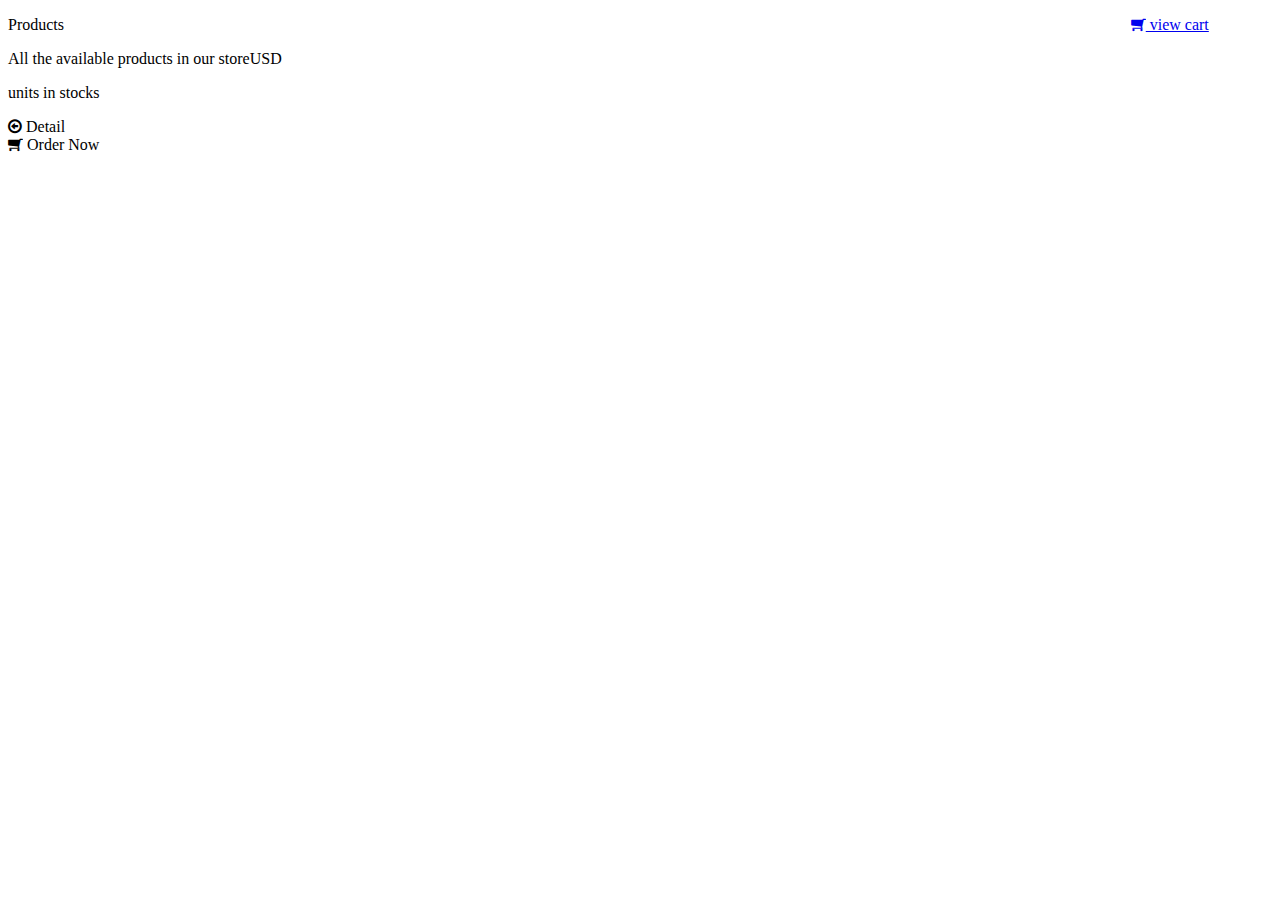
<file: src/main/resources/templates/index.html>
<!DOCTYPE html>
<html xmlns:th="http://www.thymeleaf.org"
	xmlns="http://www.w3.org/1999/xhtml">
  <head>
    <title>Add Product Page</title>
	<link rel="stylesheet" type="text/css" th:href="@{/css/demo.css}"/>
    <link
      rel="stylesheet"
      href="https://cdnjs.cloudflare.com/ajax/libs/font-awesome/4.7.0/css/font-awesome.min.css"
    />
  </head>
  <body>
  
    <div class="page-title">
      <div style="float: left">
        Products
        <p id="add">All the available products in our store</p>
      </div>
      <div style="float: right; margin-right: 5%">
			<a class="view-cart" href="#"> <i
				class="fa fa-shopping-cart" aria-hidden="true"
				style="transform: scaleX(-1)"></i>&nbsp;view cart
			</a>
		</div>
    </div>
    <div class="page-product">
      <div class="show-product" th:each="product : ${listProducts}">
      	<p th:text="${product.product_id}" hidden="true"></p>
        <p id="name" th:text="${product.productname}"></p>
        <img th:src="@{|https://i.imgur.com/${product.image}|}"/>
        <p style="margin-right: 1%;" th:text="${product.description}"></p>
        <p> <span th:text="${product.price}"></span> USD</p>
        <p><span th:text="${product.quantity}"></span> units in stocks</p>
        <div class="left-btn">
          <a  class="back" th:href="@{'/detail/' + ${product.product_id}}"
            ><i class="fa fa-arrow-circle-o-left" aria-hidden="true"></i
            >&nbsp;Detail</a
          >
        </div>
        <div class="right-btn">
          <a class="order" th:href="@{'/cart/buy/' + ${product.product_id}}"
            ><i
              class="fa fa-shopping-cart"
              aria-hidden="true"
              style="transform: scaleX(-1)"
            ></i
            >&nbsp;Order Now</a
          >
        </div>
      </div>
    </div>
  </body>
</html>
</file>
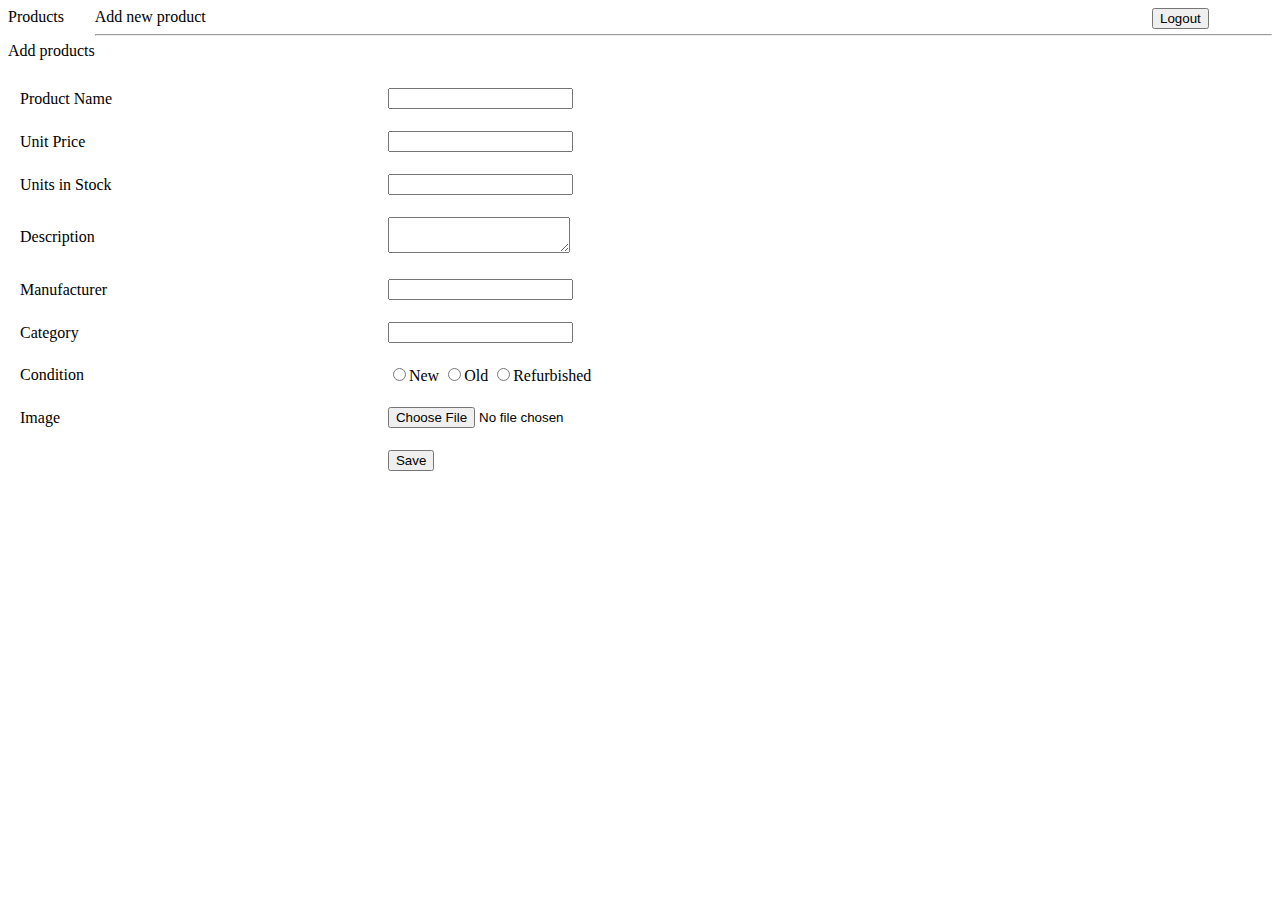
<file: src/main/resources/templates/admin.html>
<!DOCTYPE html>
<html xmlns:th="http://www.thymeleaf.org"
	xmlns="http://www.w3.org/1999/xhtml">
<head>
<title>Add Product Page</title>
<link rel="stylesheet" type="text/css" th:href="@{/css/demo.css}" />
</head>
<body>
	<div class="page-title">
		<div style="float: left">
			Products
			<p id="add">Add products</p>
		</div>
		<div style="float: right; margin-right: 5%">
			<!-- <button id="logout">logout</button> -->
			<form th:action="@{/logout}" method="post">
				<input id="logout" type="submit" value="Logout"/>
			</form>
		</div>
	</div>
	<div class="add-product">
		Add new product
		<hr />
		<div class="test">
			<form action="#" th:action="@{/save}" th:object="${product}"
				method="post">
				<table style="border: none; width: 100%" cellpadding="10">
					<tr>
						<td class="td1">Product Name</td>
						<td class="td2"><input type="text" th:field="*{productname}" />
						</td>
					</tr>
					<tr>
						<td class="td1">Unit Price</td>
						<td class="td2"><input type="text" th:field="*{price}"/></td>
					</tr>
					<tr>
						<td class="td1">Units in Stock</td>
						<td class="td2"><input type="text" th:field="*{quantity}" />
						</td>
					</tr>
					<tr>
						<td class="td1">Description</td>
						<td class="td2"><textarea th:field="*{description}"></textarea>
						</td>
					</tr>
					<tr>
						<td class="td1">Manufacturer</td>
						<td class="td2"><input type="text" th:field="*{manufacturer}" />
						</td>
					</tr>
					<tr>
						<td class="td1">Category</td>
						<td class="td2"><input type="text" th:field="*{category}" /></td>
					</tr>
					<tr>
						<td class="td1">Condition</td>
						<td class="td2"><input type="radio" name="condition"
							value="New" th:field="*{condition}" /><label
							style="font-size: medium">New</label> <input
							type="radio" name="condition" value="Old" th:field="*{condition}" /><label
							style="font-size: medium">Old</label> <input
							type="radio" name="condition" value="Refurbished"
							th:field="*{condition}" /><label style="font-size: medium">Refurbished</label>
						</td>
					</tr>
					<tr>
						<td class="td1">Image</td>
						<td class="td2"><input type="file" th:field="*{image}" /></td>
					</tr>
					<tr>
						<td class="td1"></td>
						<td class="td2">
							<button type="submit">Save</button>
						</td>
					</tr>
				</table>
			</form>
		</div>
	</div>
</body>
</html>
</file>
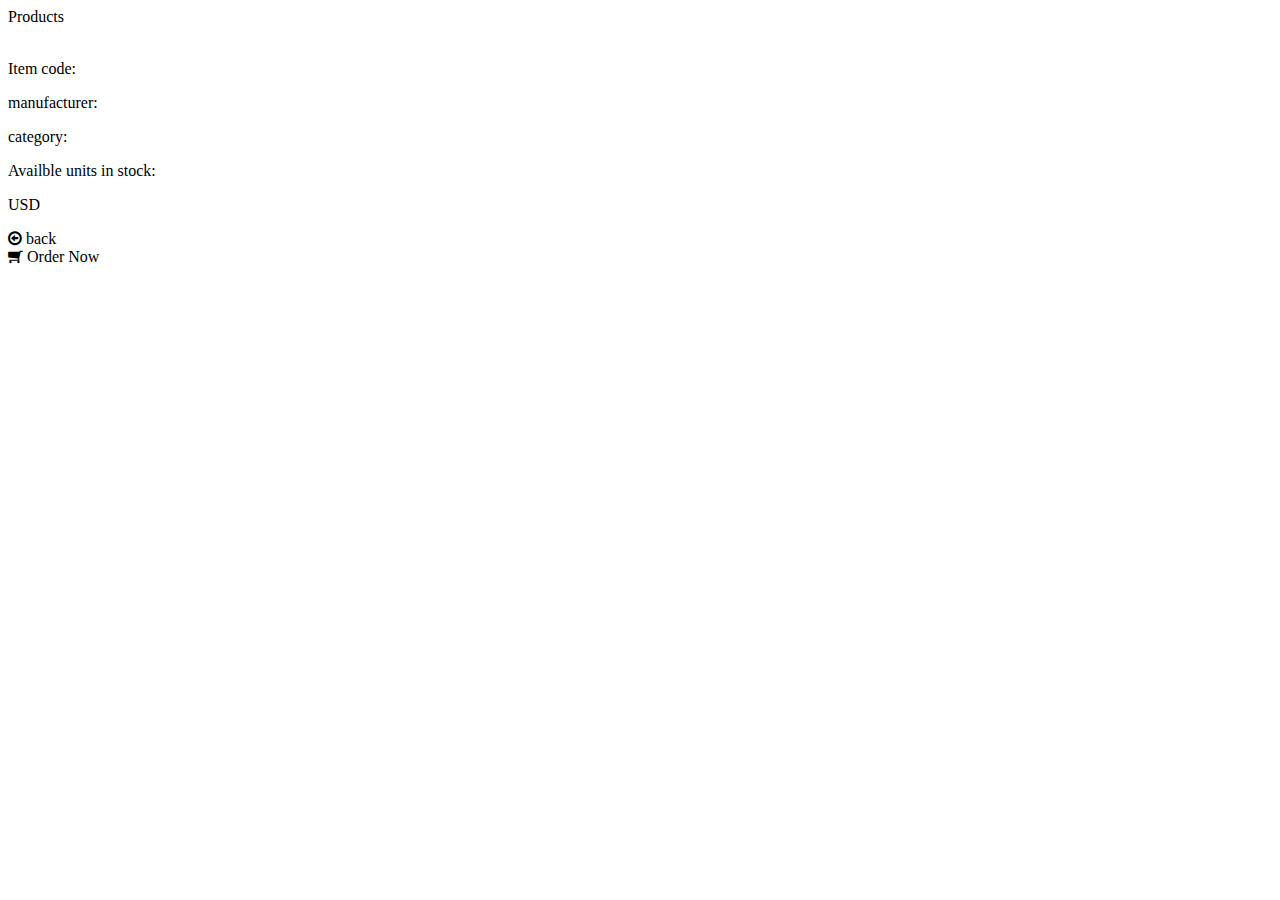
<file: src/main/resources/templates/detail.html>
<!DOCTYPE html>
<html xmlns:th="http://www.thymeleaf.org"
	xmlns="http://www.w3.org/1999/xhtml">
  <head>
    <title>Product Details</title>
	<link rel="stylesheet" type="text/css" th:href="@{/css/demo.css}"/>
    <link
      rel="stylesheet"
      href="https://cdnjs.cloudflare.com/ajax/libs/font-awesome/4.7.0/css/font-awesome.min.css"
    />
  </head>
  <body>
    <div class="page-title">Products</div>
    <div class="product-image">
      <img th:src="@{|https://i.imgur.com/${product.image}|}"/>
    </div>
    <div class="product-detail">
      <p th:text="${product.productname}"></p>
      <p>
        <span th:text="${product.description}" style="font-weight: lighter"></span>
      </p>
      <p>
        Item code:
        <span th:text="${product.product_id}" style="background: #f0ad4e; color: white; font-size: medium"></span
        >
      </p>
      <p>manufacturer: <span th:text="${product.manufacturer}"></span></p>
      <p>category: <span th:text="${product.category}" style="color: #428bd4"></span></p>
      <p>
        Availble units in stock: <span th:text="${product.quantity}" style="font-weight: lighter"></span>
      </p>
      <p style="font-weight: lighter"> <span th:text="${product.price}" style="font-weight: lighter"></span> USD</p>
      <div class="left-btn">
        <a class="back" th:href="${'/'}"
          ><i class="fa fa-arrow-circle-o-left" aria-hidden="true"></i
          >&nbsp;back</a
        >
      </div>
      <div class="right-btn">
        <a class="order" th:href="@{'/cart/buy/' + ${product.product_id}}">
        <i class="fa fa-shopping-cart"
            aria-hidden="true"
            style="transform: scaleX(-1)"
          ></i
          >&nbsp;Order Now</a
        >
      </div>
    </div>
  </body>
</html>
</file>
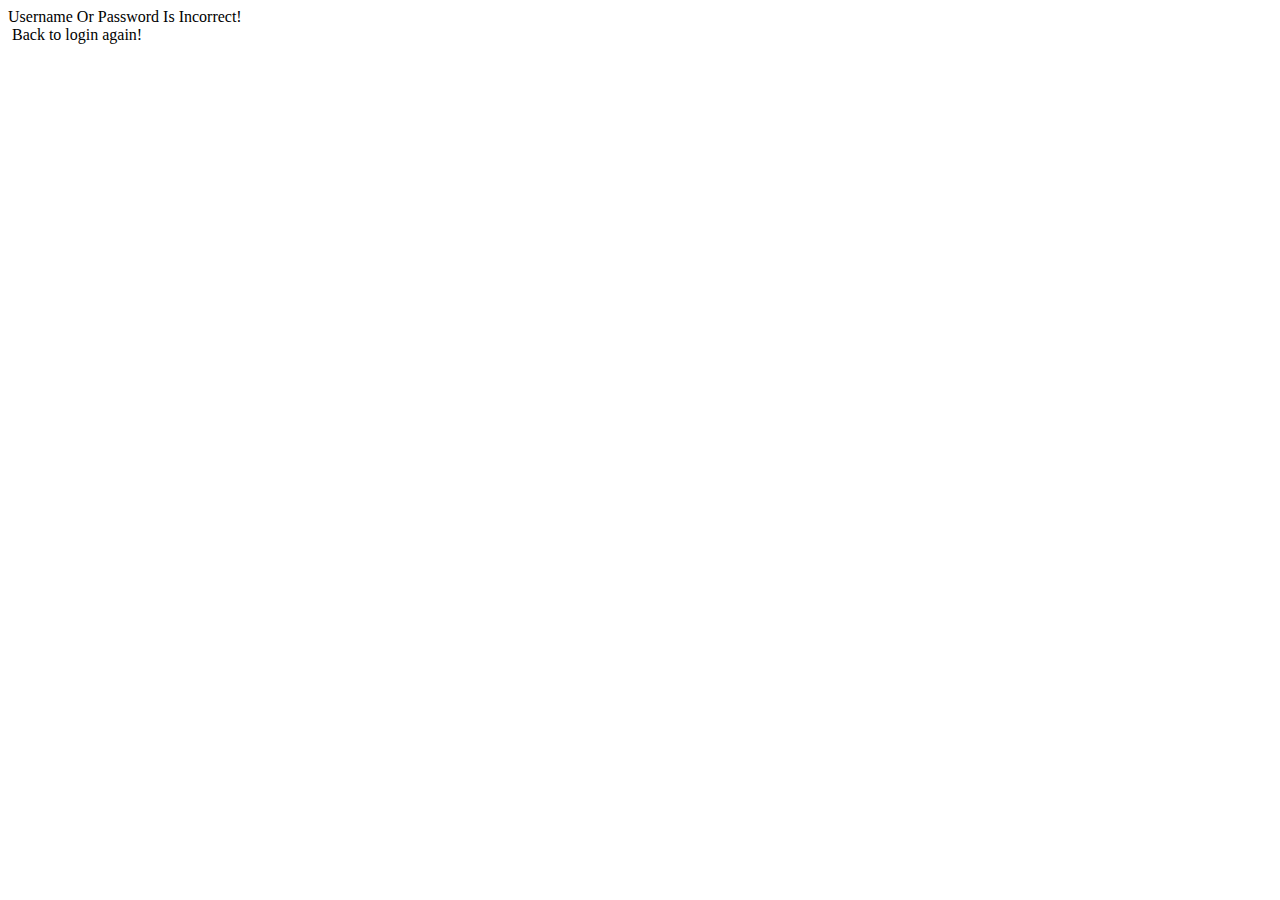
<file: src/main/resources/templates/errorLogin.html>
<!DOCTYPE html>
<html xmlns:th="http://www.thymeleaf.org"
	xmlns="http://www.w3.org/1999/xhtml">
<head>
<title>Insert title here</title>
</head>
<body>
        <form action="#" th:action="@{/errorLogin}" method="post">
            Username Or Password Is Incorrect!          
        </form>
        
        <div class="continue-shopping">
			<a th:href="${'/login'}"><i class="fa fa-arrow-circle-o-left"
				aria-hidden="true"></i>&nbsp;Back to login again!</a>
		</div>
    </body>
</html>
</file>
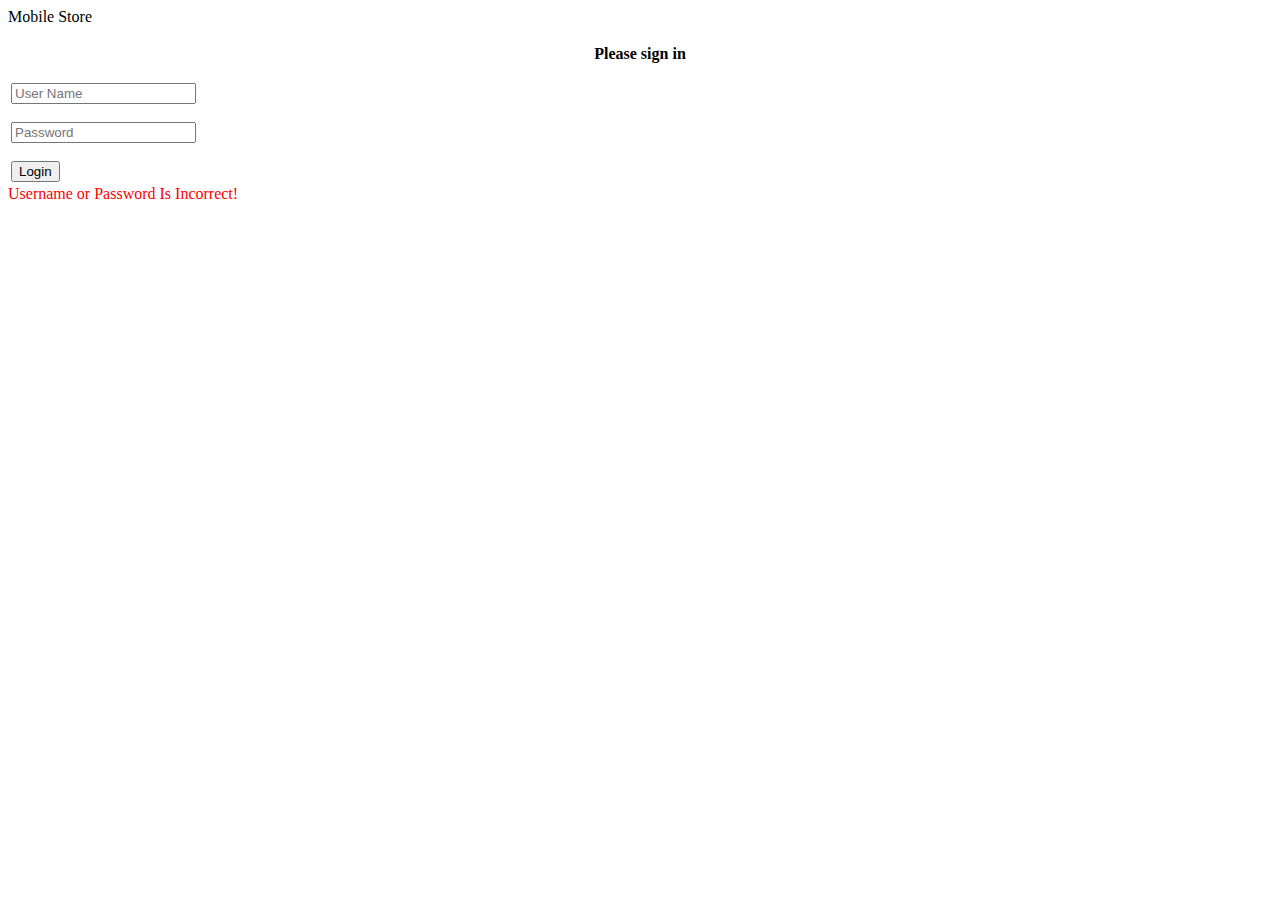
<file: src/main/resources/templates/login.html>
<!DOCTYPE html>
<html xmlns="http://www.w3.org/1999/xhtml"
	xmlns:th="http://www.thymeleaf.org">
<head>
<title>Login Page</title>
<link rel="stylesheet" type="text/css" th:href="@{/css/demo.css}" />
</head>
<body>

	<div class="page-title">Mobile Store</div>
	<div class="page-container">
		<form th:action="@{/login}" method="post">
			<table width="100%">
				<tr class="header-login">
					<th><p>Please sign in</p></th>
				</tr>
				<tr class="footer-login">
					<td>
					<input class="input" type="text" name="username" placeholder="User Name" /> <br/><br/>
					<input class="input" type="password" name="password" placeholder="Password" /> <br/><br/>
					<input id="login" type="submit" value="Login">	
					</td>
				</tr>
			</table>
		</form>
		<div th:if="${error!=null}" style="color:red">  Username or Password Is Incorrect!   </div>
	</div>
</body>
</html>
</file>
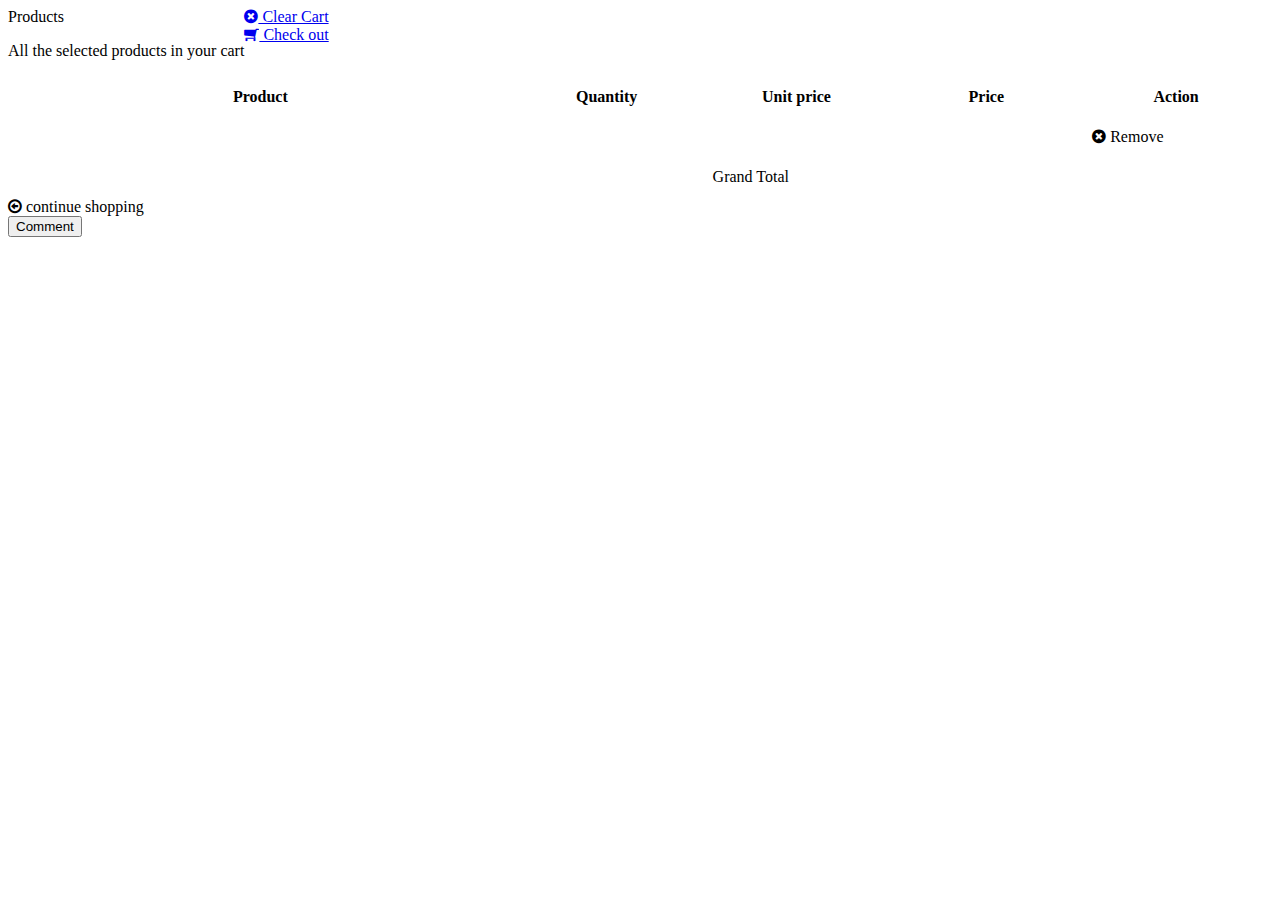
<file: src/main/resources/templates/shoppingcart.html>
<!DOCTYPE html>
<html xmlns:th="http://www.thymeleaf.org"
	xmlns="http://www.w3.org/1999/xhtml">
<head>
<title>Add Product Page</title>
<link rel="stylesheet" type="text/css" th:href="@{/css/demo.css}" />
<link rel="stylesheet"
	href="https://cdnjs.cloudflare.com/ajax/libs/font-awesome/4.7.0/css/font-awesome.min.css" />
</head>
<body>
	<div class="page-title">
		<div style="float: left">
			Products
			<p id="add">All the selected products in your cart</p>
		</div>
	</div>
	<div class="page-cart-prodcut">
		<div class="div-btn">
			<div class="left-div">
				<a href="#"><i class="fa fa-times-circle"
					aria-hidden="true"></i>&nbsp;Clear Cart</a>
			</div>
			<div class="right-div">
				<a href="#"><i class="fa fa-shopping-cart" aria-hidden="true"
					style="transform: scaleX(-1)"></i>&nbsp;Check out</a>
			</div>
		</div>
		<div class="cart-product">
			<table style="width: 100%" cellpadding="10">
				<tr>
					<th style="width: 40%;">Product</th>
					<th style="width: 15%;">Quantity</th>
					<th style="width: 15%;">Unit price</th>
					<th style="width: 15%;">Price</th>
					<th style="width: 15%;">Action</th>
				</tr>
				<tr th:each="item : ${session.cart}">
					<td th:text="${item.product.productname}"></td>
					<td th:text="${item.quantity}"></td>
					<td th:text="${item.product.price}"></td>
					<td th:text="${item.quantity * item.product.price}"></td>
					<td><a
						th:href="@{'/cart/remove/' + ${item.product.product_id}}"><i
							class="fa fa-times-circle" aria-hidden="true"></i>&nbsp;Remove</a></td>
				</tr>

				<tr class="total">
					<td></td>
					<td></td>
					<td>Grand Total</td>
					<td th:utext="${total}"></td>
					<td></td>
				</tr>
			</table>
		</div>
		<div class="continue-shopping">
			<a th:href="${'/'}"><i class="fa fa-arrow-circle-o-left"
				aria-hidden="true"></i>&nbsp;continue shopping</a>
		</div>
		<button style="display: inline" onclick="showDiv()">Comment</button>
	</div>
</body>
</html>
</file>
